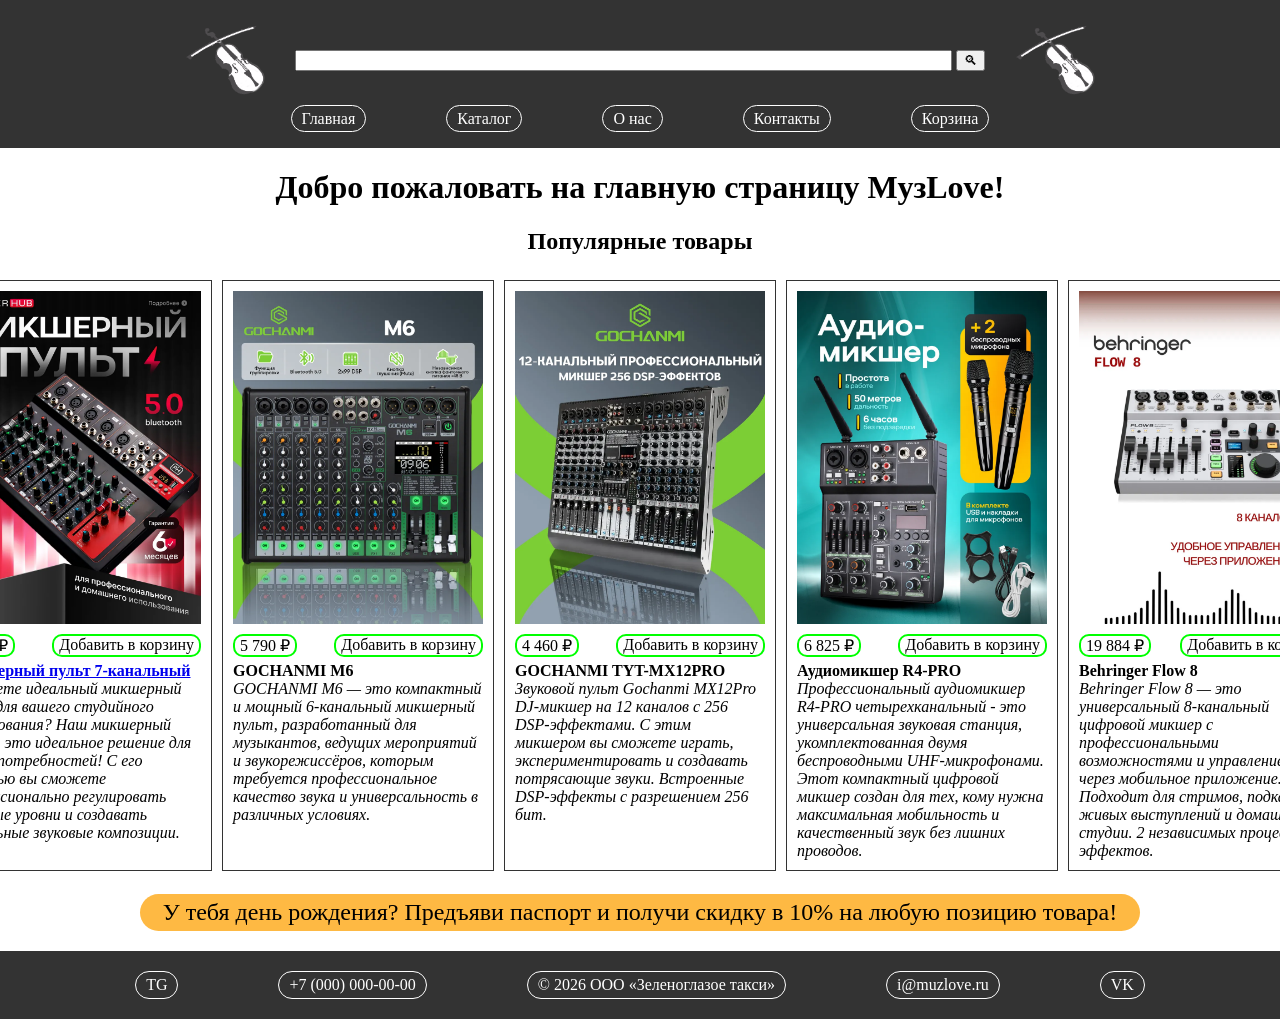
<file: index.html>
<!DOCTYPE html>
<html lang="ru">
<head>
    <meta charset="UTF-8">
    <meta name="viewport" content="width=device-width, initial-scale=1.0">
    <title>МузLove</title>
    <style>
        body {
            margin: 0px;
            padding: 0px;
        }
        .search_line {
            display: flex;
            justify-content: center;
        }
        .search_form {
            margin: auto 20px;
        }
        .search {
            margin: 0px;
        }
        ul {
            list-style-type: none;
            display: contents;
        }
        li {
            margin: 0px 40px;
        }
        li a {
            color: #fff;
            text-decoration: none;
            border: 1px solid #fff;
            border-radius: 25px;
            padding: 4px 10px;
            transition: all 0.2s ease;
        }
        li a:hover {
            background-color: #fff;
            color: #000;
        }
        .name_store {
            display: flex;
            justify-content: center;
        }
        .sub_name {
            display: flex;
            justify-content: center;
        }
        section {
            display: flex;
            justify-content: center;
        }
        article {
            width: 250px;
            margin: 5px;
            border: 1px solid #333;
            padding: 10px;
        }
        .lots {
            width: 250px;
            display: flex;
            margin-left: auto;
            margin-right: auto;
            margin-bottom: 10px;
        }
        .lot_price {
            padding: 0px 5px;
            border: 2px solid #0f0;
            border-radius: 10px;
        }
        .push_to_basket {
            margin-left: auto;
            border: 2px solid #0f0;
            border-radius: 10px;
            padding: 0px 5px;
            transition: all 0.2s ease;
            
        }
        .lot_basket {
            text-decoration: none;
            color: #000;
        }
        .price_basket {
            display: flex;
            margin-bottom: 5px;
        }
        .birthday_box {
            display: flex;
            justify-content: center;
            font-size: 24px;
            background-color: #feb943;
            width: 1000px;
            margin: 0px auto 20px;
            border: 0px solid #feb943;
            border-radius: 25px;
            padding: 5px 0px;
        }
        footer div {
            margin: auto 50px;
            color: #fff;
            border: 1px solid #fff;
            border-radius: 25px;
            padding: 4px 10px;
        }
        footer div a {
            color: #fff;
            text-decoration: none;
        }
        footer {
            background-color: #333;
            padding-top: 20px;
            padding-bottom: 20px;
            display: flex;
            justify-content: center;
        }
        header {
            background-color: #333;
            padding-top: 10px;
            padding-bottom: 20px;
        }
        footer div {
            transition: all 0.2s ease;
        }
        .push_to_basket:hover {
            background-color: #0f0;
        }
        .contacts:hover{
            cursor: pointer;
        }
        .contacts:hover {
            background-color: #0075fe;
        }
    </style>
</head>
<body>
    <header>
        <div class="search_line">
            <img src="./tasks/src/task_4/logo.png" alt="Logo" width="100">
            <form class="search_form">
                <input type="search" size="80" class="search">
                <button type="submit" class="search">🔍︎</button>
            </form>
            <img src="./tasks/src/task_4/logo.png" alt="Logo" width="100">
        </div>
        <div class="search_line">
            <ul>
                <li>
                    <a href="">Главная</a>
                </li>
                <li>
                    <a href="">Каталог</a>
                </li>
                <li>
                    <a href="">О нас</a>
                </li>
                <li>
                    <a href="">Контакты</a>
                </li>
                <li>
                    <a href="">Корзина</a>
                </li>
            </ul>
        </div>
    </header>
    <main>
        <h1 class="name_store">Добро пожаловать на главную страницу МузLove!</h1>
        <h2 class="sub_name">Популярные товары</h2>
        <section>
            <article>
                <img src="./tasks/src/task_4/lot1.png" alt="lot_1" class="lots">
                <div class="price_basket">
                    <span class="lot_price">5 505 &#8381;</span>
                    <span class="push_to_basket"><a href="" class="lot_basket">Добавить в корзину</a></span>
                </div>
                <b class="lot_name"><a href="./product.html">Микшерный пульт 7-канальный</a></b>
                <br>
                <i class="lot_description">
                    Вы ищете идеальный микшерный пульт для вашего студийного оборудования?
                    Наш микшерный пульт - это идеальное решение для ваших потребностей! 
                    С его помощью вы сможете профессионально регулировать звуковые уровни
                    и создавать уникальные звуковые композиции.
                </i>
            </article>
            <article>
                <img src="./tasks/src/task_4/lot2.png" alt="" class="lots">
                <div class="price_basket">
                    <span class="lot_price">5 790 &#8381;</span>
                    <span class="push_to_basket"><a href="" class="lot_basket">Добавить в корзину</a></span>
                </div>
                <b class="lot_name">GOCHANMI M6</b>
                <br>
                <i class="lot_description">
                    GOCHANMI M6 — это компактный и мощный 6-канальный микшерный пульт, 
                    разработанный для музыкантов, ведущих мероприятий и звукорежиссёров, 
                    которым требуется профессиональное качество звука и универсальность в различных условиях.
                </i>
            </article>
            <article>
                <img src="./tasks/src/task_4/lot3.png" alt="lot3" class="lots">
                <div class="price_basket">
                    <span class="lot_price">4 460 &#8381;</span>
                    <span class="push_to_basket"><a href="" class="lot_basket">Добавить в корзину</a></span>
                </div>
                <b class="lot_name">GOCHANMI TYT-MX12PRO</b>
                <br>
                <i class="lot_description">
                    Звуковой пульт Gochanmi MX12Pro DJ-микшер на 12 каналов с 256 DSP-эффектами. 
                    С этим микшером вы сможете играть, экспериментировать и создавать потрясающие звуки. 
                    Встроенные DSP-эффекты с разрешением 256 бит.
                </i>
            </article>
            <article>
                <img src="./tasks/src/task_4/lot4.png" alt="lot4" class="lots">
                <div class="price_basket">
                    <span class="lot_price">6 825 &#8381;</span>
                    <span class="push_to_basket"><a href="" class="lot_basket">Добавить в корзину</a></span>
                </div>
                <b class="lot_name">Аудиомикшер R4-PRO</b>
                <br>
                <i class="lot_description">
                    Профессиональный аудиомикшер R4-PRO четырехканальный - это универсальная звуковая 
                    станция, укомплектованная двумя беспроводными UHF-микрофонами. Этот компактный цифровой 
                    микшер создан для тех, кому нужна максимальная мобильность и качественный звук без лишних проводов.
                </i>
            </article>
            <article>
                <img src="./tasks/src/task_4/lot5.png" alt="" class="lots">
                <div class="price_basket">
                    <span class="lot_price">19 884 &#8381;</span>
                    <span class="push_to_basket"><a href="" class="lot_basket">Добавить в корзину</a></span>
                </div>
                <b class="lot_name">Behringer Flow 8</b>
                <br>
                <i class="lot_description">
                    Behringer Flow 8 — это универсальный 8-канальный цифровой микшер с профессиональными возможностями 
                    и управлением через мобильное приложение. Подходит для стримов, подкастов, живых выступлений и 
                    домашней студии. 2 независимых процессора эффектов.
                </i>
            </article>
        </section>
        <br>
        <div class="birthday_box">
            У тебя день рождения? Предъяви паспорт и получи скидку в 10% на любую позицию товара!
        </div>
    </main>
    <footer>
        <div class="contacts"><a href="https://web.telegram.org/" target="_blank">TG</a></div>
        <div class="contacts"><a href="tel:+70000000000">+7 (000) 000-00-00</a></div>
        <div>&copy; 2026 ООО «Зеленоглазое такси»</div>
        <div class="contacts"><a href="mailto:i@muzlove.ru">i@muzlove.ru</a></div>
        <div class="contacts"><a href="https://vk.com/majaxiarst" target="_blank">VK</a></div>
    </footer>
</body>
</html>
</file>
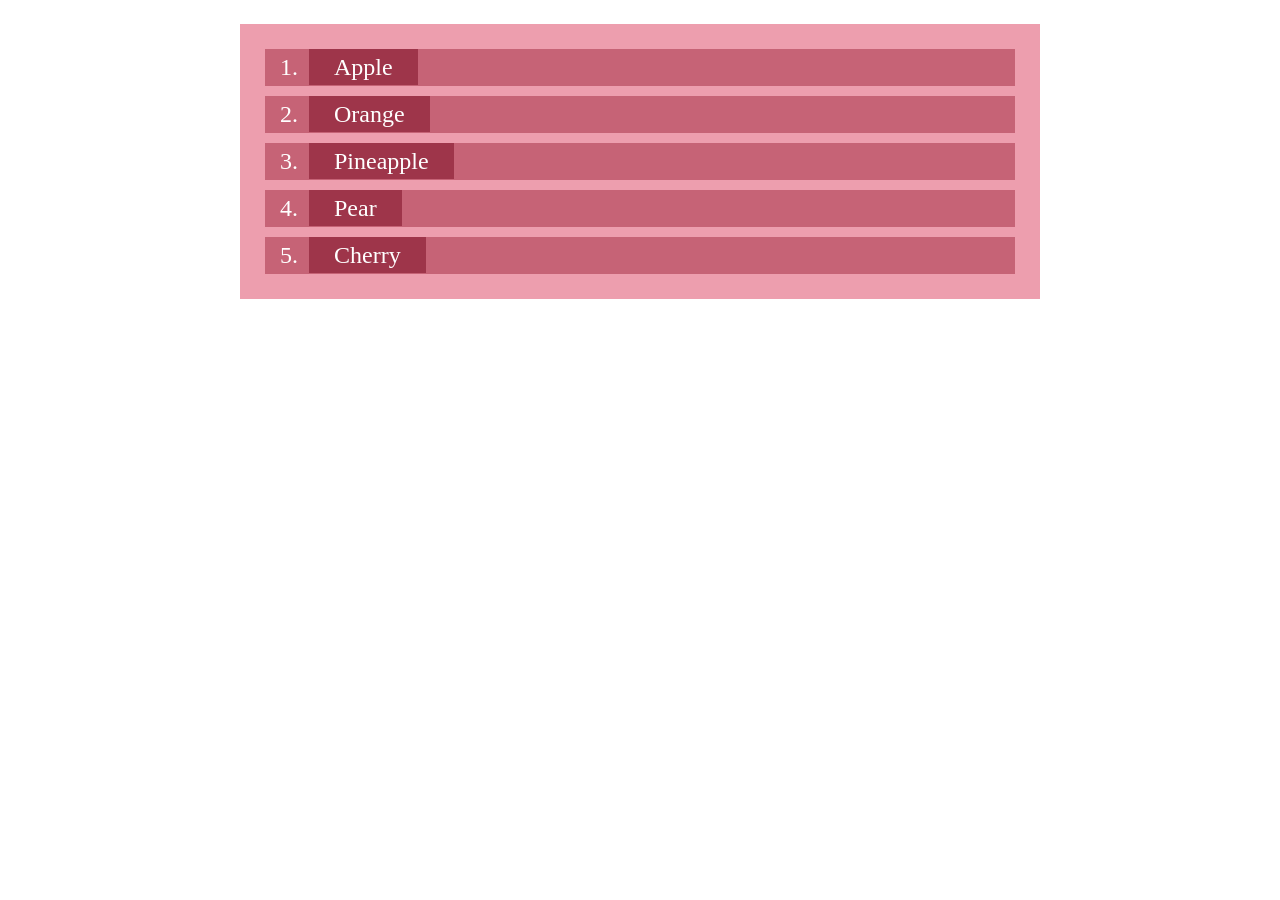
<file: tasks/task_1.html>
<!DOCTYPE html>
<html lang="en">
<head>
    <meta charset="UTF-8">
    <meta name="viewport" content="width=device-width, initial-scale=1.0">
    <title>Task_1</title>
    <style>
        * {
            
            box-sizing: border-box;
            color: #fff;
        }
        div {
            background-color: #ed9eae;
            width: 800px;
            margin: auto;
            
        }
        ol {
            list-style: none;
            counter-reset: cnt;
            padding: 15px;
            font-size: 24px;
        }
        span {
            /* display: block; */
            background-color: #9e354a;
            padding: 5px 25px;
        }
        li::before {
            counter-increment: cnt;
            content: counter(cnt) '. ';
            background-color: #c66376;
            padding: 5px 5px 5px 10px;
        }
        li {
            background-color: #c66376;
            margin: 10px;
            padding-left: 10px;
            padding: 5px;
        }
    </style>
</head>
<body>
    <div>
        <ol>
            <li><span>Apple</span></li>
            <li><span>Orange</span></li>
            <li><span>Pineapple</span></li>
            <li><span>Pear</span></li>
            <li><span>Cherry</span></li>
        </ol>
    </div>
</body>
</html>
</file>
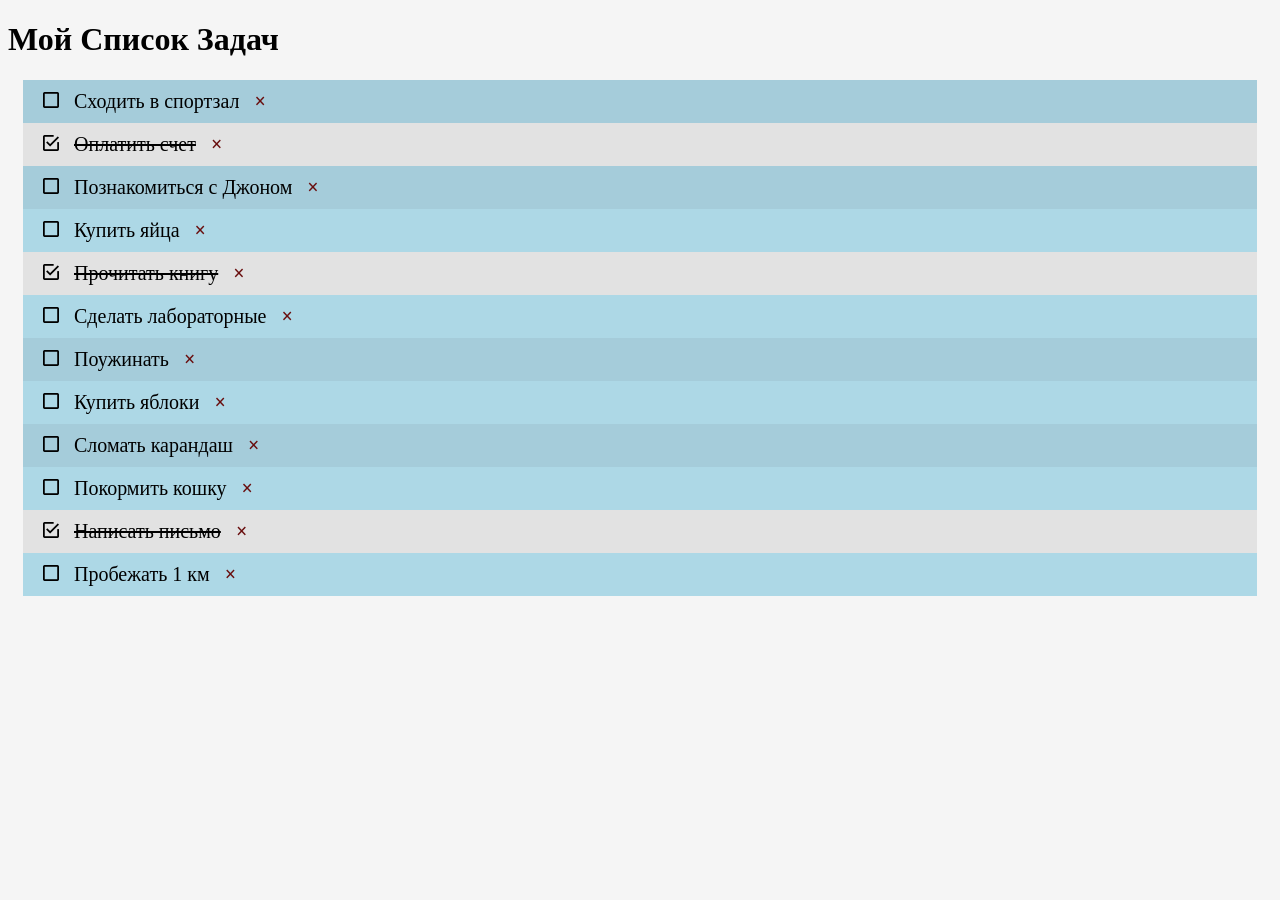
<file: tasks/task_2.html>
<!DOCTYPE html>
<html lang="ru">
<head>
    <meta charset="UTF-8">
    <meta name="viewport" content="width=device-width, initial-scale=1.0">
    <title>Task_2</title>
    <style>
        body {
            background-color: #f5f5f5;
        }
        ol {
            list-style: none;
            padding: 0 15px 0 15px;
        }
        li {
            padding: 10px;
            font-size: 20px;
        }
        li::before {
            content: url(./src/task_2/1.png);
            padding: 10px;
            /* background-color: #add8e6; */
        }
        li.complete::before {
            content: url(./src/task_2/2.png);
            padding: 10px;
            background-color: #e2e2e2;
            font-size: 20px;
        }
        li.complete {
            background-color: #e2e2e2;
            
        }
        .text {
            text-decoration: line-through;
        }
        .cross {
            color: #690e0e;
            font-size: 20px;
            font-weight: 900;
        }
        li.color_1::before, .color_1 {
            background-color: #a5ccda;
        }
        .color_2, li.color_2::before{
            background-color: #add8e6;
        }
    </style>
</head>
<body>
    <h1>Мой Список Задач</h1>
    <ol>
        <li class="color_1">
            Сходить в спортзал
            &nbsp;
            <span class="cross">&#215;</span>
        </li>
        <li class="complete">
            <span class="text">Оплатить счет</span>
            &nbsp;
            <span class="cross">&#215;</span>
        </li>
        <li class="color_1">
            Познакомиться с Джоном
            &nbsp;
            <span class="cross">&#215;</span>
        </li>
        <li class="color_2">
            Купить яйца
            &nbsp;
            <span class="cross">&#215;</span>
        </li>
        <li class="complete">
            <span class="text">Прочитать книгу</span>
            &nbsp;
            <span class="cross">&#215;</span>
        </li>
        <li class="color_2">
            Сделать лабораторные
            &nbsp;
            <span class="cross">&#215;</span>
        </li>
        <li class="color_1">
            Поужинать 
            &nbsp;
            <span class="cross">&#215;</span>
        </li>
        <li class="color_2">
            Купить яблоки
            &nbsp;
            <span class="cross">&#215;</span>
        </li>
        <li class="color_1">
            Сломать карандаш
            &nbsp;
            <span class="cross">&#215;</span>
        </li>
        <li class="color_2">
            Покормить кошку
            &nbsp;
            <span class="cross">&#215;</span>
        </li>
        <li class="complete">
            <span class="text">Написать письмо</span>
            &nbsp;
            <span class="cross">&#215;</span>
        </li>
        <li class="color_2">
            Пробежать 1 км
            &nbsp;
            <span class="cross">&#215;</span>
        </li>
    </ol>
</body>
</html>
</file>
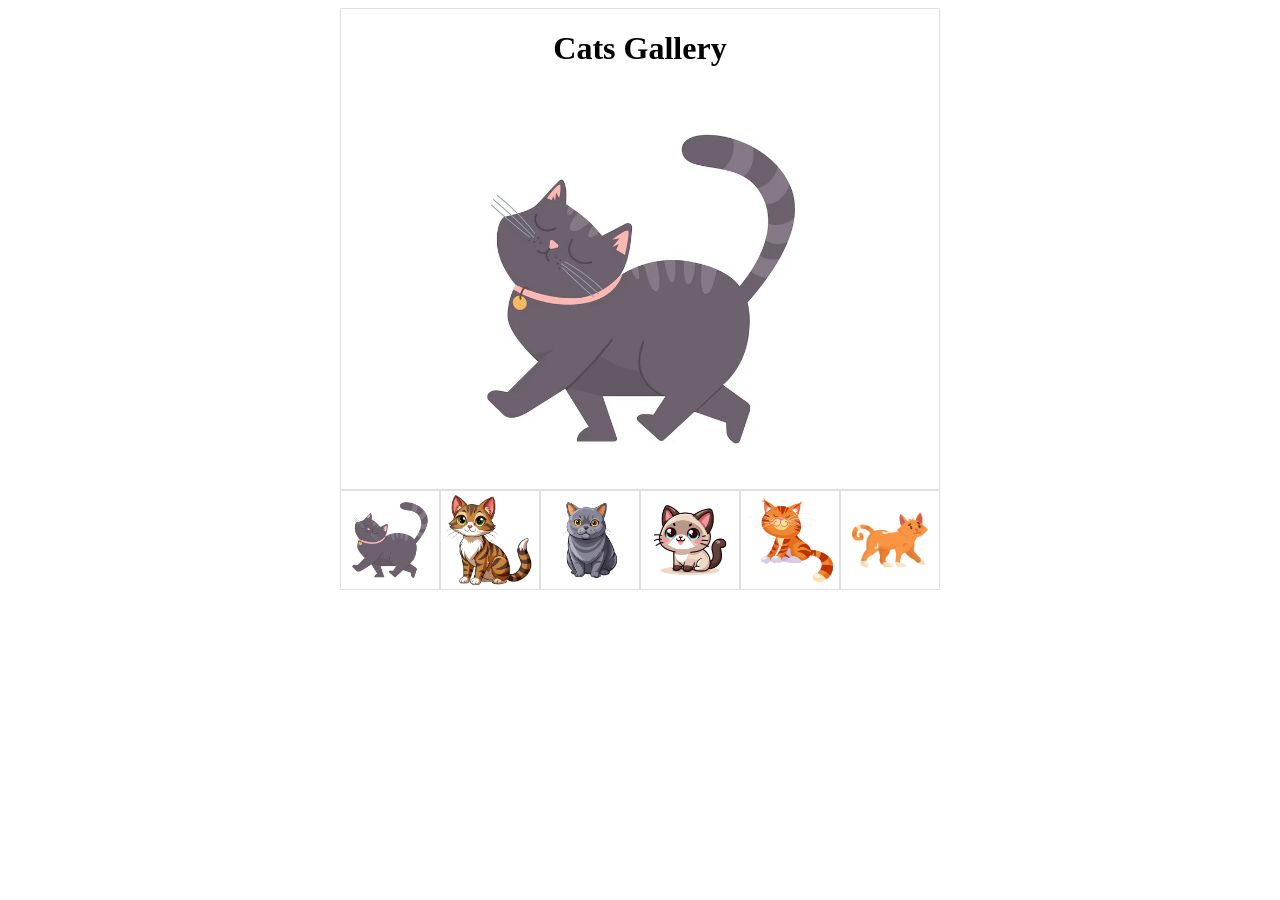
<file: tasks/task_3/task_3.html>
<!DOCTYPE html>
<html lang="en">
<head>
    <meta charset="UTF-8">
    <meta name="viewport" content="width=device-width, initial-scale=1.0">
    <title>IMG_1</title>
    <style>
        * {
            box-sizing: border-box;
        }
        .center_div {
            margin-left: auto;
            margin-right: auto;
            width: 600px;
        }
        .border_div {
            border: 1px solid #e0e0e0;
        }
        h1 {
            text-align: center;
        }
        .img_1 {
            padding-left: 100px;
            padding-right: 100px;
            margin: auto;
            width: 600px;
            display: flex;
        }
        .img_cats {
            width: 100px;
            height: 100px;
            border: 1px solid #e0e0e0;
        }
        section {
            display: flex;
        }
        article {
            height: 100px;
            margin-left: auto;
            margin-right: auto;
        }
        .img_cats:hover {
            cursor: pointer;
            border: 1px solid #0d1bb5;
        }
    </style>
</head>
<body>
    <div class="center_div border_div">
        <h1>Cats Gallery</h1>
        <img src="./src/1.jpg" alt="1.jpg" class="border-img img_1">
    </div>
    <div class="center_div sub_img_div">
            <section>
                <article>
                    <img src="./src/1.jpg" alt="1.jpg" class="img_cats">
                </article>
                <article>
                    <a href="./task_3_2.html">
                        <img src="./src/2.jpg" alt="2.jpg" class="img_cats">
                    </a>
                </article>
                <article>
                    <a href="./task_3_3.html">
                        <img src="./src/3.jpg" alt="3.jpg" class="img_cats">
                    </a>
                </article>
                <article>
                    <a href="./task_3_4.html">
                        <img src="./src/4.jpg" alt="4.jpg" class="img_cats">
                    </a>
                </article>
                <article>
                    <a href="./task_3_5.html">
                        <img src="./src/5.jpg" alt="5.jpg" class="img_cats">
                    </a>
                </article>
                <article>
                    <a href="./task_3_6.html">
                        <img src="./src/6.jpg" alt="6.jpg" class="img_cats">
                    </a>
                </article>
            </section>
        </div>
</body>
</html>
</file>
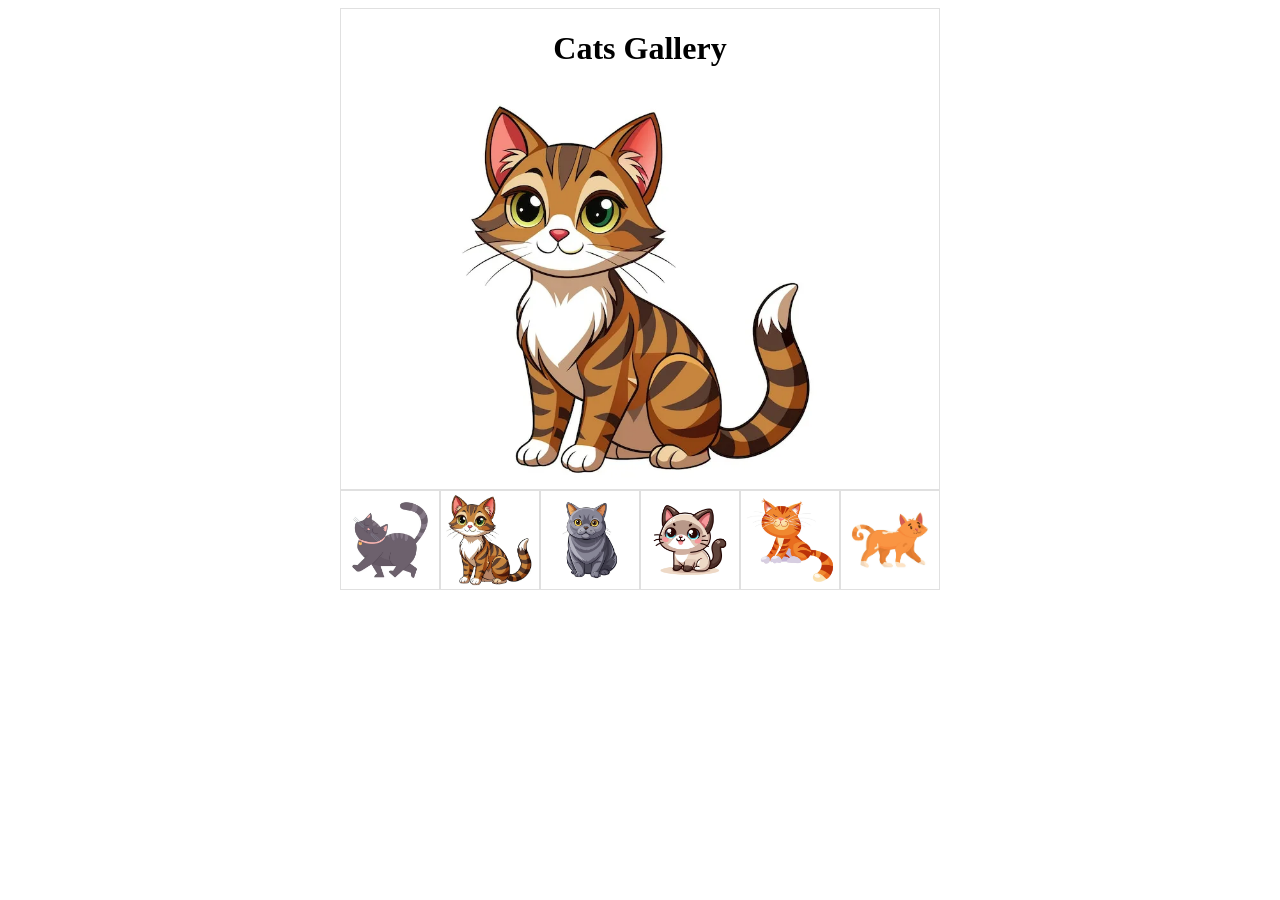
<file: tasks/task_3/task_3_2.html>
<!DOCTYPE html>
<html lang="en">
<head>
    <meta charset="UTF-8">
    <meta name="viewport" content="width=device-width, initial-scale=1.0">
    <title>IMG_1</title>
    <style>
        * {
            box-sizing: border-box;
        }
        .center_div {
            margin-left: auto;
            margin-right: auto;
            width: 600px;
        }
        .border_div {
            border: 1px solid #e0e0e0;
        }
        h1 {
            text-align: center;
        }
        .img_1 {
            padding-left: 100px;
            padding-right: 100px;
            margin: auto;
            width: 600px;
            display: flex;
        }
        .img_cats {
            width: 100px;
            height: 100px;
            border: 1px solid #e0e0e0;
        }
        section {
            display: flex;
        }
        article {
            height: 100px;
            margin-left: auto;
            margin-right: auto;
        }
        .img_cats:hover {
            cursor: pointer;
            border: 1px solid #0d1bb5;
        }
    </style>
</head>
<body>
    <div class="center_div border_div">
        <h1>Cats Gallery</h1>
        <img src="./src/2.jpg" alt="2.jpg" class="border-img img_1">
    </div>
    <div class="center_div sub_img_div">
            <section>
                <article>
                    <a href="./task_3.html">
                        <img src="./src/1.jpg" alt="1.jpg" class="img_cats">
                    </a>
                </article>
                <article>
                    <img src="./src/2.jpg" alt="2.jpg" class="img_cats">
                </article>
                <article>
                    <a href="./task_3_3.html">
                        <img src="./src/3.jpg" alt="3.jpg" class="img_cats">
                    </a>
                </article>
                <article>
                    <a href="./task_3_4.html">
                        <img src="./src/4.jpg" alt="4.jpg" class="img_cats">
                    </a>
                </article>
                <article>
                    <a href="./task_3_5.html">
                        <img src="./src/5.jpg" alt="5.jpg" class="img_cats">
                    </a>
                </article>
                <article>
                    <a href="./task_3_6.html">
                        <img src="./src/6.jpg" alt="6.jpg" class="img_cats">
                    </a>
                </article>
            </section>
        </div>
</body>
</html>
</file>
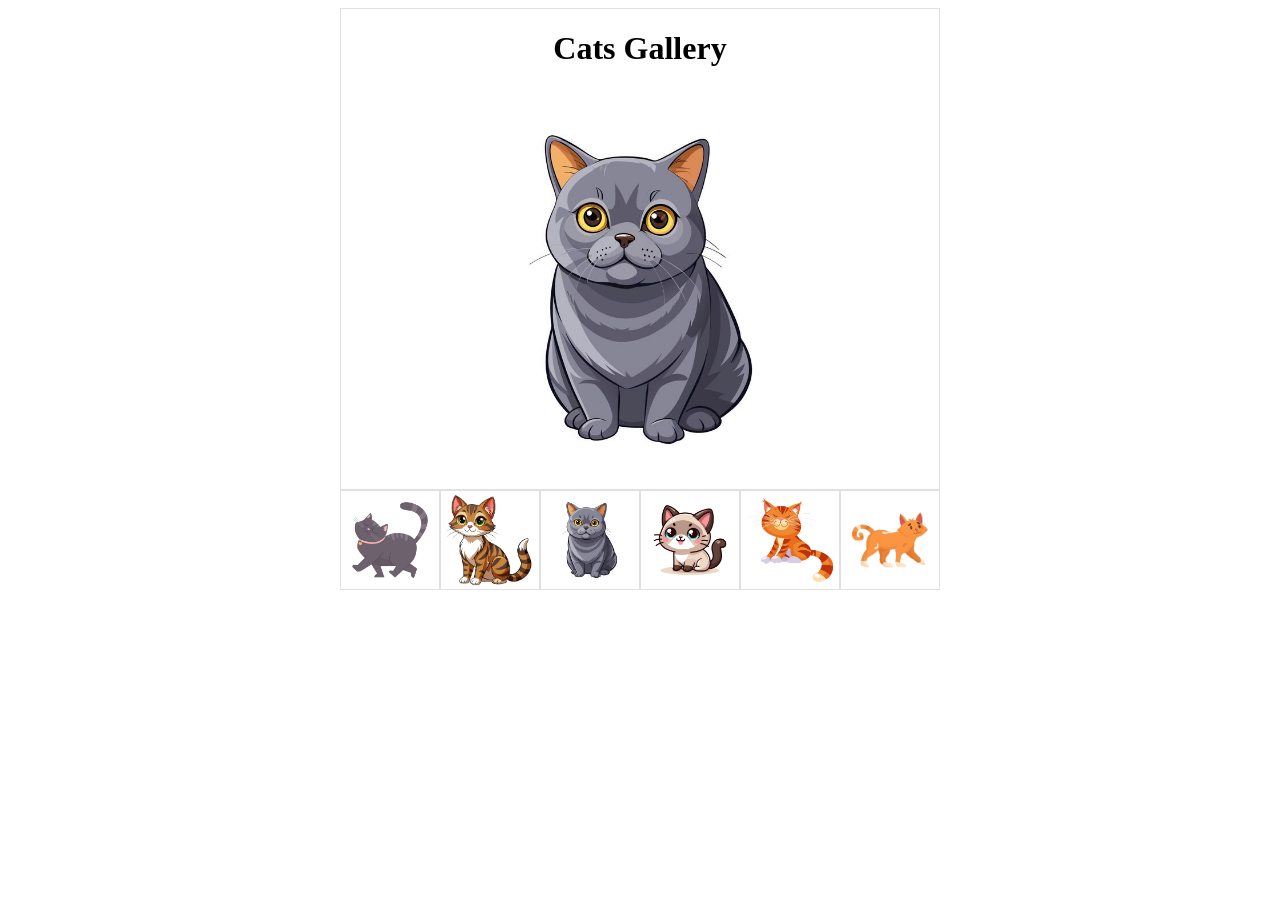
<file: tasks/task_3/task_3_3.html>
<!DOCTYPE html>
<html lang="en">
<head>
    <meta charset="UTF-8">
    <meta name="viewport" content="width=device-width, initial-scale=1.0">
    <title>IMG_1</title>
    <style>
        * {
            box-sizing: border-box;
        }
        .center_div {
            margin-left: auto;
            margin-right: auto;
            width: 600px;
        }
        .border_div {
            border: 1px solid #e0e0e0;
        }
        h1 {
            text-align: center;
        }
        .img_1 {
            padding-left: 100px;
            padding-right: 100px;
            margin: auto;
            width: 600px;
            display: flex;
        }
        .img_cats {
            width: 100px;
            height: 100px;
            border: 1px solid #e0e0e0;
        }
        section {
            display: flex;
        }
        article {
            height: 100px;
            margin-left: auto;
            margin-right: auto;
        }
        .img_cats:hover {
            cursor: pointer;
            border: 1px solid #0d1bb5;
        }
    </style>
</head>
<body>
    <div class="center_div border_div">
        <h1>Cats Gallery</h1>
        <img src="./src/3.jpg" alt="3.jpg" class="border-img img_1">
    </div>
    <div class="center_div sub_img_div">
            <section>
                <article>
                    <a href="./task_3.html">
                        <img src="./src/1.jpg" alt="1.jpg" class="img_cats">
                    </a>
                </article>
                <article>
                    <a href="./task_3_2.html">
                        <img src="./src/2.jpg" alt="2.jpg" class="img_cats">
                    </a>
                </article>
                <article>
                    <img src="./src/3.jpg" alt="3.jpg" class="img_cats">
                </article>
                <article>
                    <a href="./task_3_4.html">
                        <img src="./src/4.jpg" alt="4.jpg" class="img_cats">
                    </a>
                </article>
                <article>
                    <a href="./task_3_5.html">
                        <img src="./src/5.jpg" alt="5.jpg" class="img_cats">
                    </a>
                </article>
                <article>
                    <a href="./task_3_6.html">
                        <img src="./src/6.jpg" alt="6.jpg" class="img_cats">
                    </a>
                </article>
            </section>
        </div>
</body>
</html>
</file>
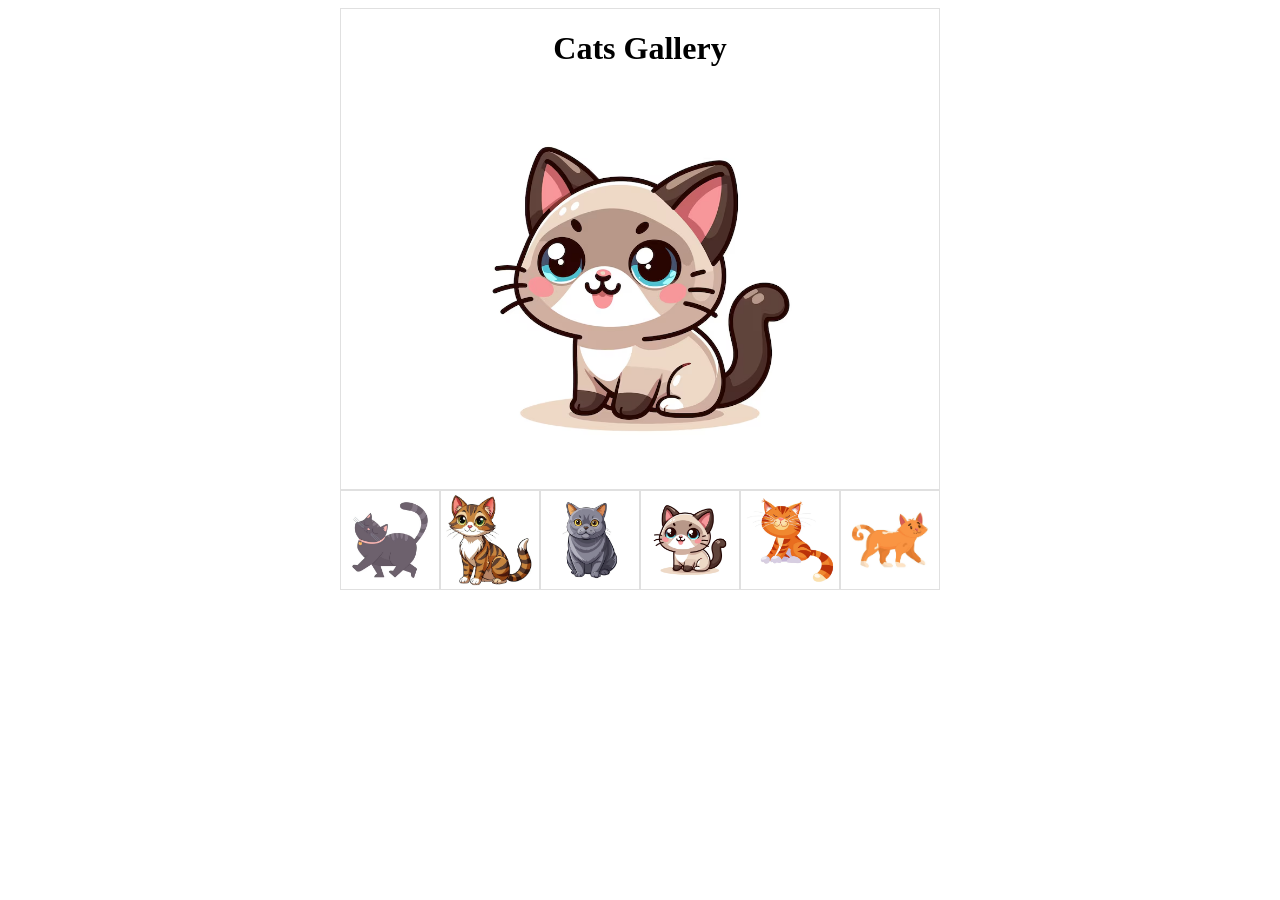
<file: tasks/task_3/task_3_4.html>
<!DOCTYPE html>
<html lang="en">
<head>
    <meta charset="UTF-8">
    <meta name="viewport" content="width=device-width, initial-scale=1.0">
    <title>IMG_1</title>
    <style>
        * {
            box-sizing: border-box;
        }
        .center_div {
            margin-left: auto;
            margin-right: auto;
            width: 600px;
        }
        .border_div {
            border: 1px solid #e0e0e0;
        }
        h1 {
            text-align: center;
        }
        .img_1 {
            padding-left: 100px;
            padding-right: 100px;
            margin: auto;
            width: 600px;
            display: flex;
        }
        .img_cats {
            width: 100px;
            height: 100px;
            border: 1px solid #e0e0e0;
        }
        section {
            display: flex;
        }
        article {
            height: 100px;
            margin-left: auto;
            margin-right: auto;
        }
        .img_cats:hover {
            cursor: pointer;
            border: 1px solid #0d1bb5;
        }
    </style>
</head>
<body>
    <div class="center_div border_div">
        <h1>Cats Gallery</h1>
        <img src="./src/4.jpg" alt="4.jpg" class="border-img img_1">
    </div>
    <div class="center_div sub_img_div">
            <section>
                <article>
                    <a href="./task_3.html">
                        <img src="./src/1.jpg" alt="1.jpg" class="img_cats">
                    </a>
                </article>
                <article>
                    <a href="./task_3_2.html">
                        <img src="./src/2.jpg" alt="2.jpg" class="img_cats">
                    </a>
                </article>
                <article>
                    <a href="./task_3_3.html">
                        <img src="./src/3.jpg" alt="3.jpg" class="img_cats">
                    </a>
                </article>
                <article>
                    <img src="./src/4.jpg" alt="4.jpg" class="img_cats">
                </article>
                <article>
                    <a href="./task_3_5.html">
                        <img src="./src/5.jpg" alt="5.jpg" class="img_cats">
                    </a>
                </article>
                <article>
                    <a href="./task_3_6.html">
                        <img src="./src/6.jpg" alt="6.jpg" class="img_cats">
                    </a>
                </article>
            </section>
        </div>
</body>
</html>
</file>
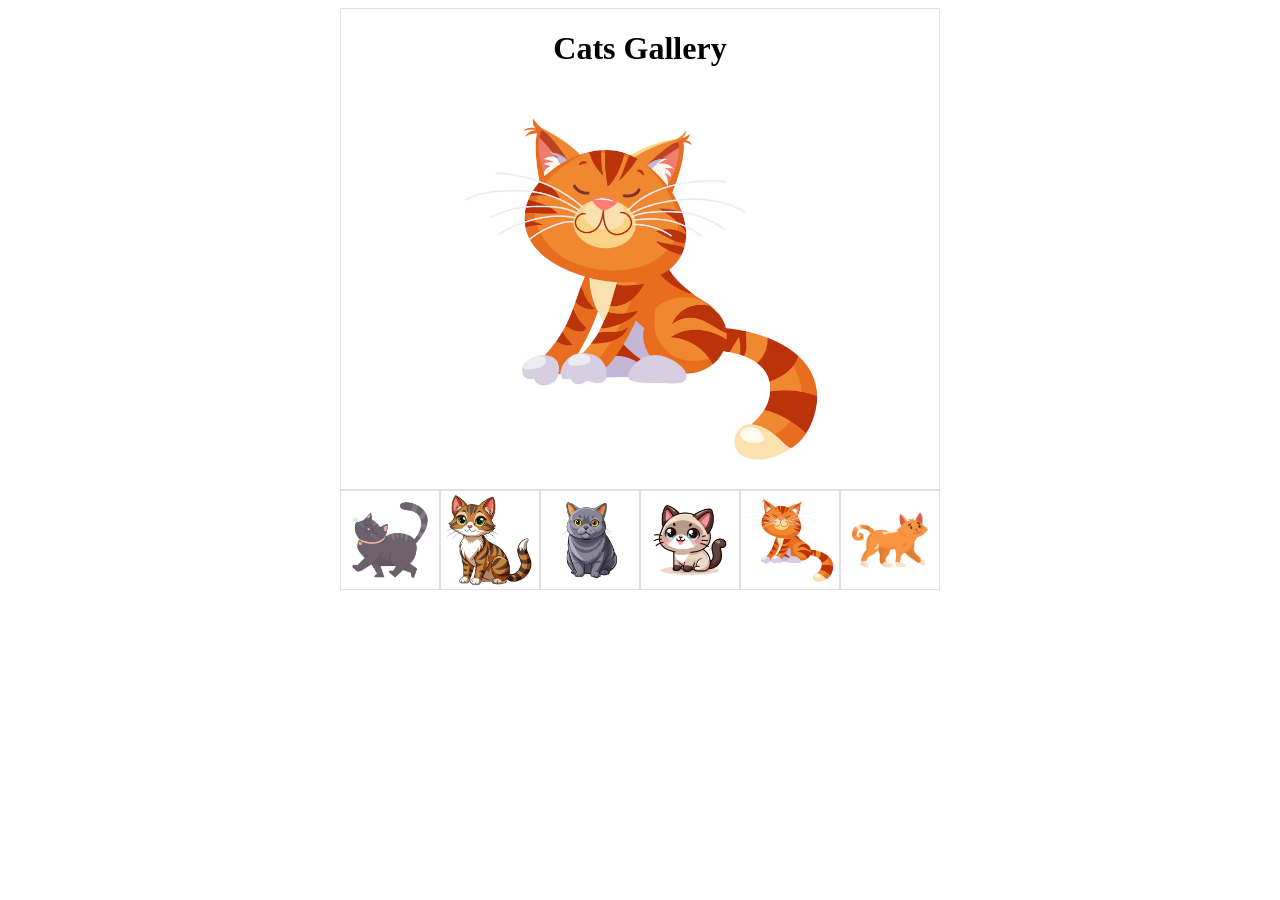
<file: tasks/task_3/task_3_5.html>
<!DOCTYPE html>
<html lang="en">
<head>
    <meta charset="UTF-8">
    <meta name="viewport" content="width=device-width, initial-scale=1.0">
    <title>IMG_1</title>
    <style>
        * {
            box-sizing: border-box;
        }
        .center_div {
            margin-left: auto;
            margin-right: auto;
            width: 600px;
        }
        .border_div {
            border: 1px solid #e0e0e0;
        }
        h1 {
            text-align: center;
        }
        .img_1 {
            padding-left: 100px;
            padding-right: 100px;
            margin: auto;
            width: 600px;
            display: flex;
        }
        .img_cats {
            width: 100px;
            height: 100px;
            border: 1px solid #e0e0e0;
        }
        section {
            display: flex;
        }
        article {
            height: 100px;
            margin-left: auto;
            margin-right: auto;
        }
        .img_cats:hover {
            cursor: pointer;
            border: 1px solid #0d1bb5;
        }
    </style>
</head>
<body>
    <div class="center_div border_div">
        <h1>Cats Gallery</h1>
        <img src="./src/5.jpg" alt="5.jpg" class="border-img img_1">
    </div>
    <div class="center_div sub_img_div">
            <section>
                <article>
                    <a href="./task_3.html">
                        <img src="./src/1.jpg" alt="1.jpg" class="img_cats">
                    </a>
                </article>
                <article>
                    <a href="./task_3_2.html">
                        <img src="./src/2.jpg" alt="2.jpg" class="img_cats">
                    </a>
                </article>
                <article>
                    <a href="./task_3_3.html">
                        <img src="./src/3.jpg" alt="3.jpg" class="img_cats">
                    </a>
                </article>
                <article>
                    <a href="./task_3_4.html">
                        <img src="./src/4.jpg" alt="4.jpg" class="img_cats">
                    </a>
                </article>
                <article>
                    <img src="./src/5.jpg" alt="5.jpg" class="img_cats">
                </article>
                <article>
                    <a href="./task_3_6.html">
                        <img src="./src/6.jpg" alt="6.jpg" class="img_cats">
                    </a>
                </article>
            </section>
        </div>
</body>
</html>
</file>
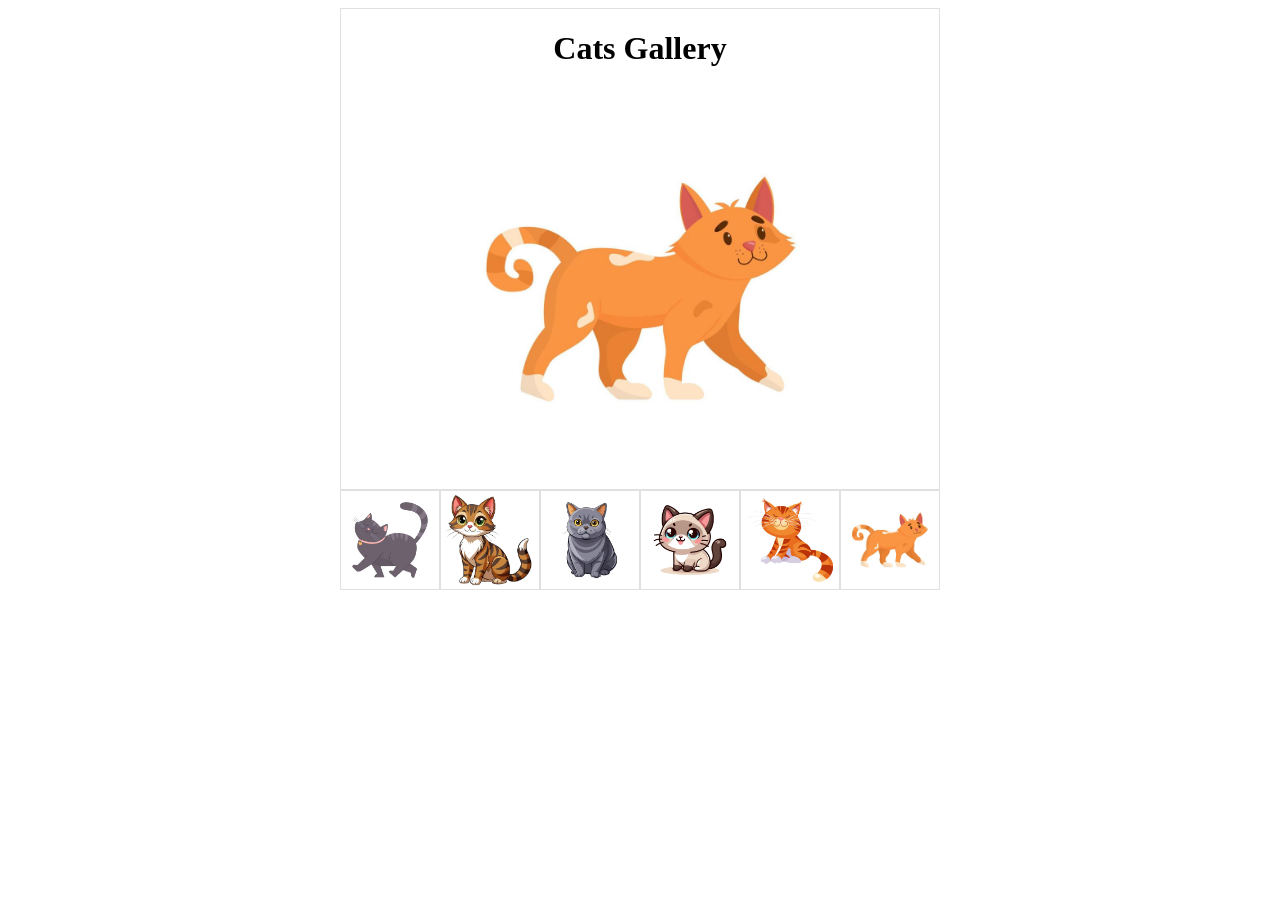
<file: tasks/task_3/task_3_6.html>
<!DOCTYPE html>
<html lang="en">
<head>
    <meta charset="UTF-8">
    <meta name="viewport" content="width=device-width, initial-scale=1.0">
    <title>IMG_1</title>
    <style>
        * {
            box-sizing: border-box;
        }
        .center_div {
            margin-left: auto;
            margin-right: auto;
            width: 600px;
        }
        .border_div {
            border: 1px solid #e0e0e0;
        }
        h1 {
            text-align: center;
        }
        .img_1 {
            padding-left: 100px;
            padding-right: 100px;
            margin: auto;
            width: 600px;
            display: flex;
        }
        .img_cats {
            width: 100px;
            height: 100px;
            border: 1px solid #e0e0e0;
        }
        section {
            display: flex;
        }
        article {
            height: 100px;
            margin-left: auto;
            margin-right: auto;
        }
        .img_cats:hover {
            cursor: pointer;
            border: 1px solid #0d1bb5;
        }
    </style>
</head>
<body>
    <div class="center_div border_div">
        <h1>Cats Gallery</h1>
        <img src="./src/6.jpg" alt="6.jpg" class="border-img img_1">
    </div>
    <div class="center_div sub_img_div">
            <section>
                <article>
                    <a href="./task_3.html">
                        <img src="./src/1.jpg" alt="1.jpg" class="img_cats">
                    </a>
                </article>
                <article>
                    <a href="./task_3_2.html">
                        <img src="./src/2.jpg" alt="2.jpg" class="img_cats">
                    </a>
                </article>
                <article>
                    <a href="./task_3_3.html">
                        <img src="./src/3.jpg" alt="3.jpg" class="img_cats">
                    </a>
                </article>
                <article>
                    <a href="./task_3_4.html">
                        <img src="./src/4.jpg" alt="4.jpg" class="img_cats">
                    </a>
                </article>
                <article>
                    <a href="./task_3_5.html">
                        <img src="./src/5.jpg" alt="5.jpg" class="img_cats">
                    </a>
                </article>
                <article>
                    <img src="./src/6.jpg" alt="6.jpg" class="img_cats">
                </article>
            </section>
        </div>
</body>
</html>
</file>
